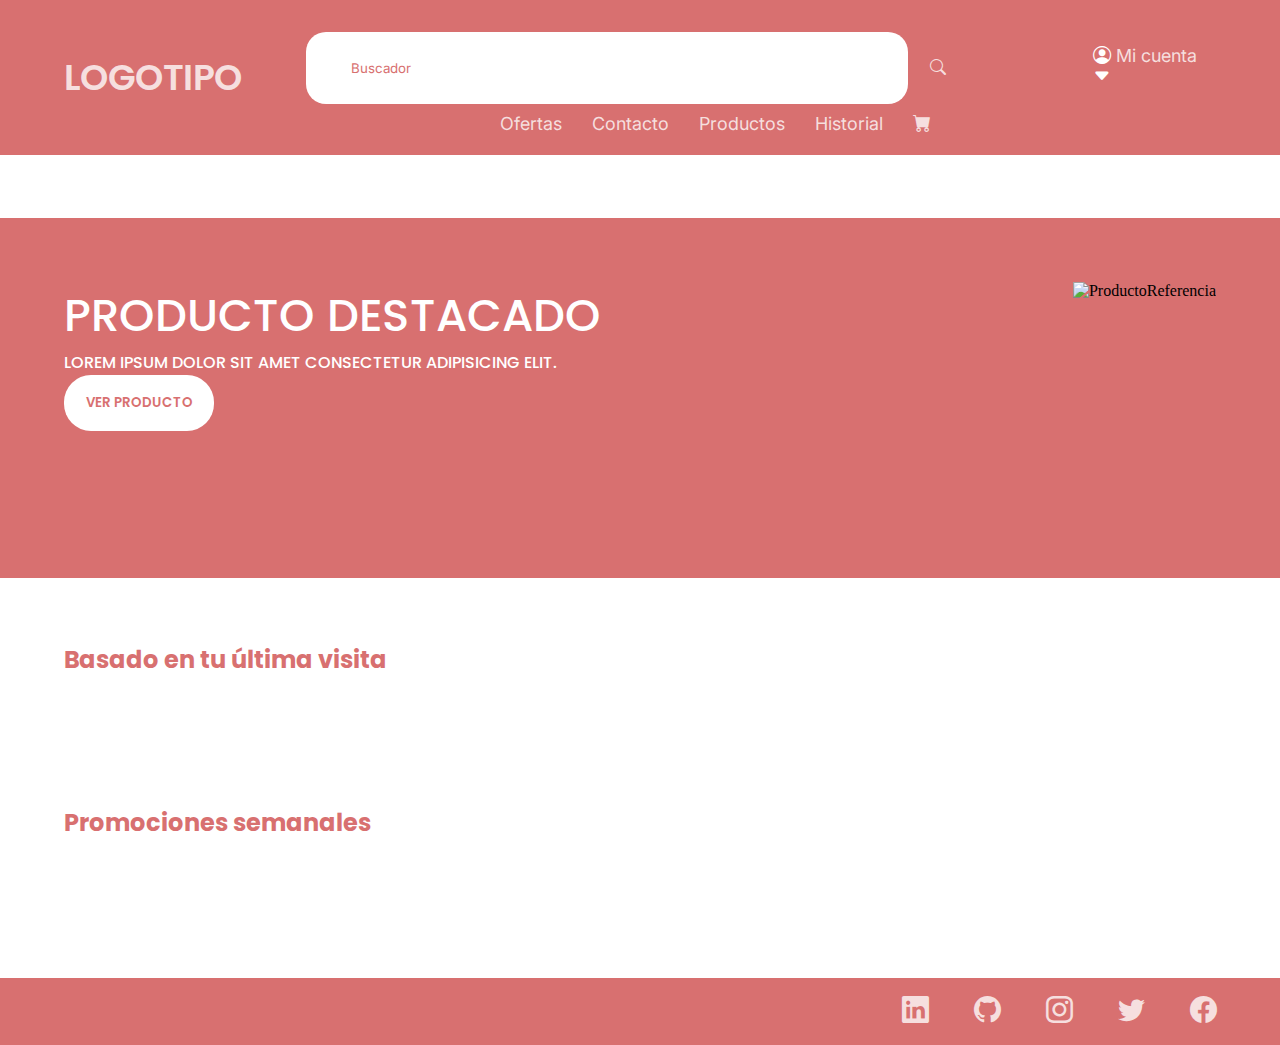
<file: index.html>
<!DOCTYPE html>
<html lang="es">
  <head>
    <meta charset="UTF-8" />
    <meta http-equiv="X-UA-Compatible" content="IE=edge" />
    <meta name="viewport" content="width=device-width, initial-scale=1.0" />
    <link rel="stylesheet" href="css/style.css" />
    <link
      href="https://cdn.jsdelivr.net/npm/bootstrap@5.3.0-alpha3/dist/css/bootstrap.min.css"
      rel="stylesheet"
      integrity="sha384-KK94CHFLLe+nY2dmCWGMq91rCGa5gtU4mk92HdvYe+M/SXH301p5ILy+dN9+nJOZ"
      crossorigin="anonymous"
    />
    <link
      rel="stylesheet"
      href="https://cdn.jsdelivr.net/npm/bootstrap-icons@1.10.5/font/bootstrap-icons.css"
    />
    <link rel="stylesheet" href="css/index.css">
    <title>Productos electrónicos</title>
  </head>
  <body>
    <header>
      <div class="menuFondo header">
        <div>
          <div class="elementos">
            <div class="contenedorLogo">
                  <p class="logo"><a href="index.html">LOGOTIPO</a></p>
            </div>
            <nav class="menu">
              <div class="buscador" >
                <form action="" method="post">
                  <input
                    type="text"
                    name="buscar"
                    placeholder="Buscador"
                    class="inputBuscador"
                  />
                  <a href="#" id="buscar" onclick="buscar()">
                    <i class="bi bi-search"></i>
                  </a>
                </form>
              </div>
              <ul class="items">
                <li><a href="pages/ofertas.html">Ofertas</a></li>
                <li><a href="pages/contacto.html">Contacto</a></li>
                <li><a href="pages/productos.html">Productos</a></li>
                <li><a href="#">Historial</a></li>
                <li>
                  <a href="/pages/carrito.html"
                  ><i class="bi bi-cart-fill"></i
                    ></a>
                  </li>
              </ul>
              <ul>
                <li class="cuenta"><a href="#"><i class="bi bi-person-circle iconoPerfil"></i>Mi cuenta<i class="bi bi-caret-down-fill iconoPerfil"></i></a></li>
              </ul>
            </nav>
          </div>
        </div>
      </div>
    </header>

    <main id="main">
     <div class="contenedor">
      <div class="ladoIzquierdo">
        <h1 class="tituloBanner">Producto destacado</h1>
        <p class="descripcion">Lorem ipsum dolor sit amet consectetur adipisicing elit.</p>
        <button class="btnBanner">Ver producto</button>
      </div>
      <img id="imgPortada" alt="ProductoReferencia" class="imagenBanner">
     </div>


     <section class="catalogo">
       <h2 class="tituloPromociones">Basado en tu última visita</h2>
       <div class="recientes">

         <div class="visitadosRecientemente" id="visitadosRecientemente1"> </div>
         <div class="visitadosRecientemente" id="visitadosRecientemente2">  </div>
          <div class="visitadosRecientemente" id="visitadosRecientemente3"> </div>

       </div>

      <h2 class="tituloPromociones">Promociones semanales</h2>
      <div class="promociones" id="promociones">
        
      </div>
     </section>


    </main>

    <footer class="footer">
      <div class="iconos">
        <a href="#">
          <i class="bi bi-linkedin"></i>
        </a>
        <a href="#">
          <i class="bi bi-github"></i>
        </a>
        <a href="#">
          <i class="bi bi-instagram"></i>
        </a>
        <a href="#">
          <i class="bi bi-twitter"></i>
        </a>
        <a href="#">
          <i class="bi bi-facebook"></i>
        </a>
      </div>
    </footer>
    <script src="js/index.js"></script>
    <script
      src="https://cdn.jsdelivr.net/npm/bootstrap@5.3.0-alpha3/dist/js/bootstrap.bundle.min.js"
      integrity="sha384-ENjdO4Dr2bkBIFxQpeoTz1HIcje39Wm4jDKdf19U8gI4ddQ3GYNS7NTKfAdVQSZe"
      crossorigin="anonymous"
    ></script>
  </body>
</html>
</file>
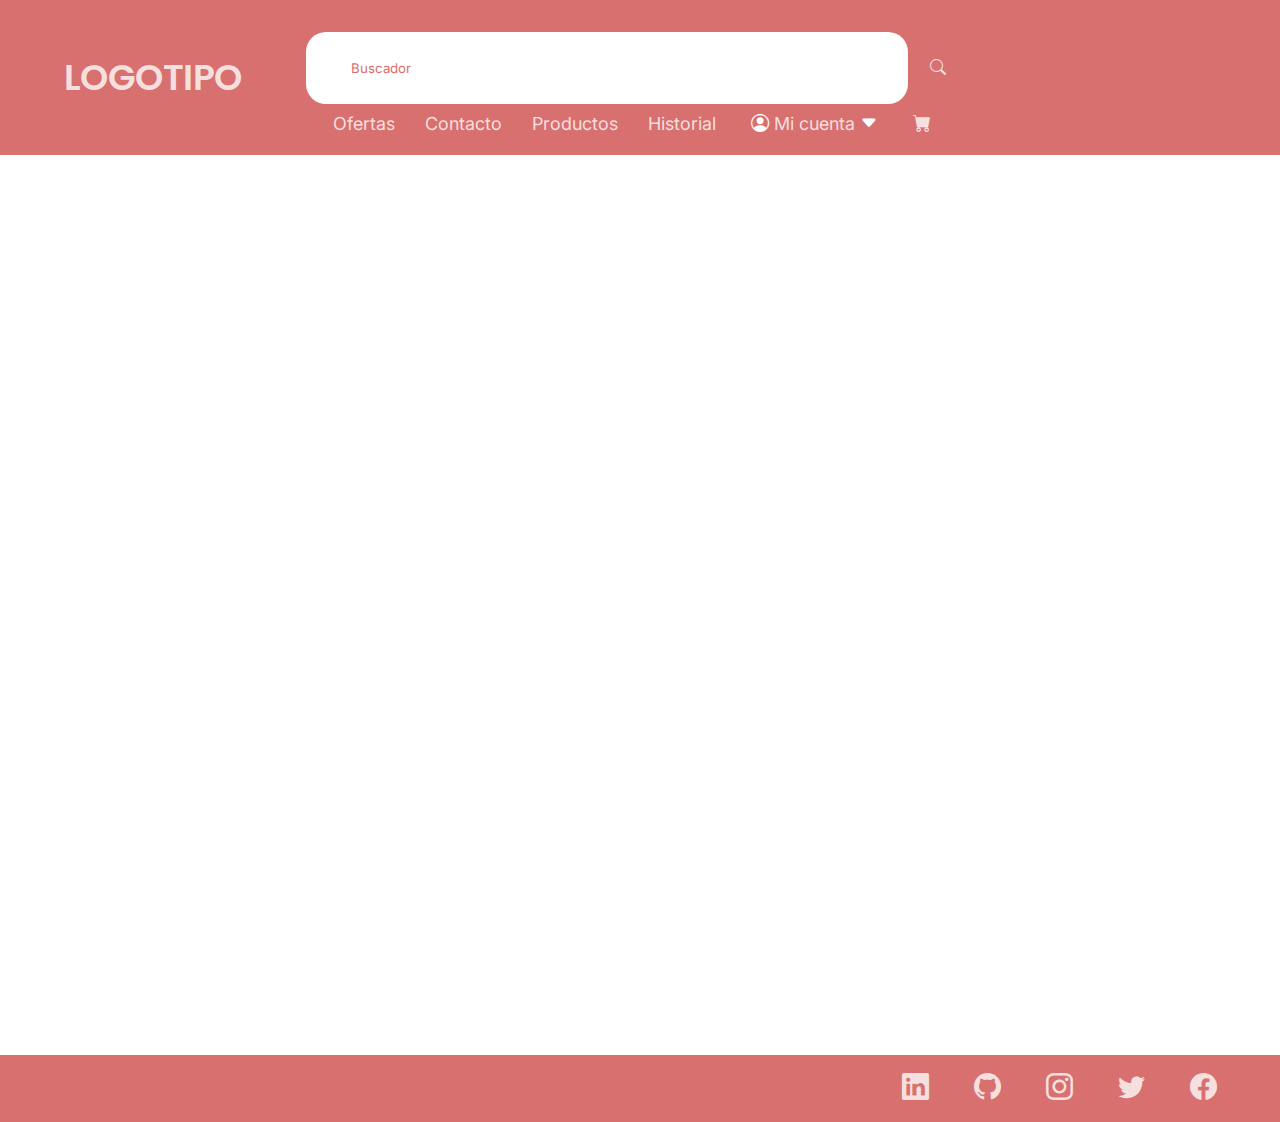
<file: pages/carrito.html>
<!DOCTYPE html>
<html lang="es">
  <head>
    <meta charset="UTF-8" />
    <meta http-equiv="X-UA-Compatible" content="IE=edge" />
    <meta name="viewport" content="width=device-width, initial-scale=1.0" />
    <link rel="stylesheet" href="../css/style.css" />
    <link
      href="https://cdn.jsdelivr.net/npm/bootstrap@5.3.0-alpha3/dist/css/bootstrap.min.css"
      rel="stylesheet"
      integrity="sha384-KK94CHFLLe+nY2dmCWGMq91rCGa5gtU4mk92HdvYe+M/SXH301p5ILy+dN9+nJOZ"
      crossorigin="anonymous"
    />
    <link
      rel="stylesheet"
      href="https://cdn.jsdelivr.net/npm/bootstrap-icons@1.10.5/font/bootstrap-icons.css"
    />
    <title>Carrito</title>
  </head>
  <body>
    <header>
      <div class="menuFondo header">
        <div>
          <div class="elementos">
            <div class="contenedorLogo">
                  <p class="logo"><a href="../index.html">LOGOTIPO</a></p>
            </div>
            <nav class="menu">
              <div class="buscador" >
                <form action="" method="post">
                  <input
                    type="text"
                    name="buscar"
                    placeholder="Buscador"
                    class=""
                  />
                  <a href="#" id="buscar" onclick="buscar()">
                    <i class="bi bi-search"></i>
                  </a>
                </form>
              </div>
              <ul class="items">
                <li><a href="ofertas.html">Ofertas</a></li>
                <li><a href="contacto.html">Contacto</a></li>
                <li><a href="productos.html">Productos</a></li>
                <li><a href="#">Historial</a></li>
                <li><a href="#"><i class="bi bi-person-circle iconoPerfil"></i>Mi cuenta<i class="bi bi-caret-down-fill iconoPerfil"></i></a></li>
                <li>
                  <a href="carrito.html"
                  ><i class="bi bi-cart-fill"></i
                    ></a>
                  </li>
              </ul>
            </nav>
          </div>
        </div>
      </div>
    </header>

    <main class="mainVacio">
      
    </main>

    <footer class="footer">
      <div class="iconos">
        <a href="#">
          <i class="bi bi-linkedin"></i>
        </a>
        <a href="#">
          <i class="bi bi-github"></i>
        </a>
        <a href="#">
          <i class="bi bi-instagram"></i>
        </a>
        <a href="#">
          <i class="bi bi-twitter"></i>
        </a>
        <a href="#">
          <i class="bi bi-facebook"></i>
        </a>
      </div>
    </footer>
    <script
      src="https://cdn.jsdelivr.net/npm/bootstrap@5.3.0-alpha3/dist/js/bootstrap.bundle.min.js"
      integrity="sha384-ENjdO4Dr2bkBIFxQpeoTz1HIcje39Wm4jDKdf19U8gI4ddQ3GYNS7NTKfAdVQSZe"
      crossorigin="anonymous"
    ></script>
  </body>
</html>
</file>
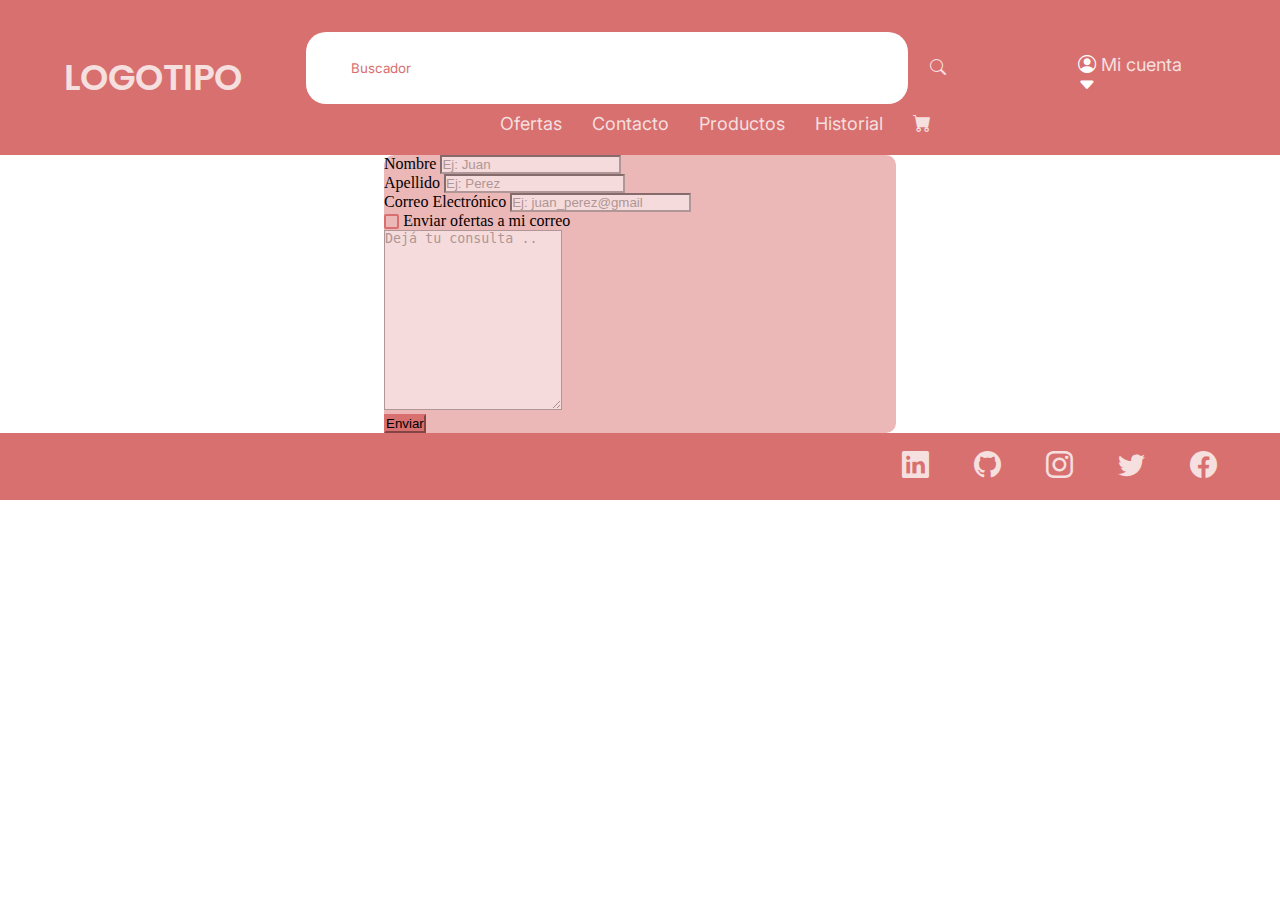
<file: pages/contacto.html>
<!DOCTYPE html>
<html lang="es">
  <head>
    <meta charset="UTF-8" />
    <meta http-equiv="X-UA-Compatible" content="IE=edge" />
    <meta name="viewport" content="width=device-width, initial-scale=1.0" />
    <link rel="stylesheet" href="../css/style.css" />
    <link rel="stylesheet" href="../css/contacto.css">
    <link
      href="https://cdn.jsdelivr.net/npm/bootstrap@5.3.0-alpha3/dist/css/bootstrap.min.css"
      rel="stylesheet"
      integrity="sha384-KK94CHFLLe+nY2dmCWGMq91rCGa5gtU4mk92HdvYe+M/SXH301p5ILy+dN9+nJOZ"
      crossorigin="anonymous"
    />
    <link
      rel="stylesheet"
      href="https://cdn.jsdelivr.net/npm/bootstrap-icons@1.10.5/font/bootstrap-icons.css"
    />
    <title>Contacto</title>
  </head>
  <body>
    <header>
      <div class="menuFondo header">
        <div>
          <div class="elementos">
            <div class="contenedorLogo">
                  <p class="logo"><a href="../index.html">LOGOTIPO</a></p>
            </div>
            <nav class="menu">
              <div class="buscador" >
                <form action="" method="post">
                  <input
                    type="text"
                    name="buscar"
                    placeholder="Buscador"
                    class=""
                  />
                  <a href="#" id="buscar" onclick="buscar()">
                    <i class="bi bi-search"></i>
                  </a>
                </form>
              </div>
              <ul class="items">
                <li><a href="ofertas.html">Ofertas</a></li>
                <li><a href="contacto.html">Contacto</a></li>
                <li><a href="productos.html">Productos</a></li>
                <li><a href="#">Historial</a></li>
                <li class="cuenta"><a href="#"><i class="bi bi-person-circle iconoPerfil"></i>Mi cuenta<i class="bi bi-caret-down-fill iconoPerfil"></i></a></li>
                <li>
                  <a href="carrito.html"
                  ><i class="bi bi-cart-fill"></i
                    ></a>
                  </li>
              </ul>
            </nav>
          </div>
        </div>
      </div>
    </header>

    <main>
      <div class="formularioContacto">
        <form class="mx-auto w-75 p-2 mt-5 mb-5">
          <div class="mb-3">
            <label for="nombre" class="form-label mt-lg-4">Nombre</label>
            <input
              type="text"
              class="form-control inputColor"
              id="nombre"
              placeholder="Ej: Juan"
            />
          </div>

          <div class="mb-3">
            <label for="apellido" class="form-label">Apellido</label>
            <input
              type="text"
              class="form-control inputColor"
              id="apellido"
              placeholder="Ej: Perez"
            />
          </div>

          <div class="mb-3">
            <label for="correoElectronico" class="form-label"
              >Correo Electrónico</label
            >
            <input
              type="email"
              class="form-control inputColor"
              id="exampleInputEmail1"
              aria-describedby="emailHelp"
              placeholder="Ej: juan_perez@gmail"
            />
          </div>

          <div class="mb-3">
            <input type="checkbox" class="btnCheck" id="confirmarSuscripcion" />
            <label for="confirmarSuscripcion">Enviar ofertas a mi correo</label>
          </div>

          <div>
            <textarea
              class="form-control w-100 inputColor"
              id="consulta"
              placeholder="Dejá tu consulta .."
              style="height: 20vh"
            ></textarea>
          </div>

          <button type="submit" class="btn btn-primary btnColor mt-3 mb-4">
            Enviar
          </button>
        </form>
      </div>
    </main>

    <footer class="footer">
      <div class="iconos">
        <a href="#">
          <i class="bi bi-linkedin"></i>
        </a>
        <a href="#">
          <i class="bi bi-github"></i>
        </a>
        <a href="#">
          <i class="bi bi-instagram"></i>
        </a>
        <a href="#">
          <i class="bi bi-twitter"></i>
        </a>
        <a href="#">
          <i class="bi bi-facebook"></i>
        </a>
      </div>
    </footer>
    <script
      src="https://cdn.jsdelivr.net/npm/bootstrap@5.3.0-alpha3/dist/js/bootstrap.bundle.min.js"
      integrity="sha384-ENjdO4Dr2bkBIFxQpeoTz1HIcje39Wm4jDKdf19U8gI4ddQ3GYNS7NTKfAdVQSZe"
      crossorigin="anonymous"
    ></script>
  </body>
</html>
</file>
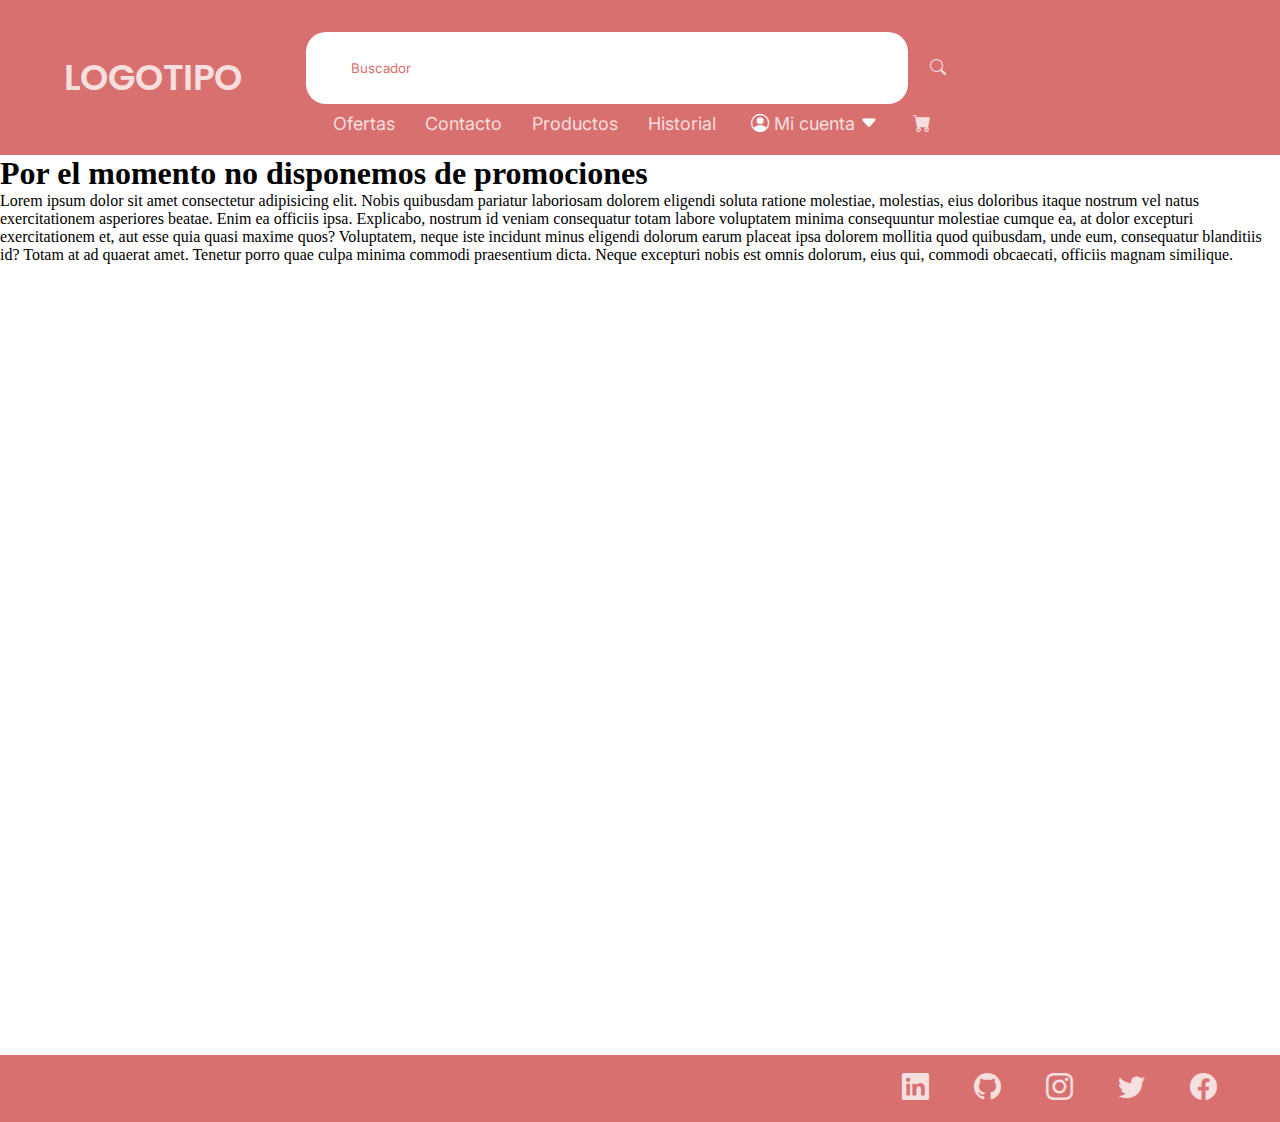
<file: pages/ofertas.html>
<!DOCTYPE html>
<html lang="es">
  <head>
    <meta charset="UTF-8" />
    <meta http-equiv="X-UA-Compatible" content="IE=edge" />
    <meta name="viewport" content="width=device-width, initial-scale=1.0" />
    <link rel="stylesheet" href="../css/style.css" />
    <link
      href="https://cdn.jsdelivr.net/npm/bootstrap@5.3.0-alpha3/dist/css/bootstrap.min.css"
      rel="stylesheet"
      integrity="sha384-KK94CHFLLe+nY2dmCWGMq91rCGa5gtU4mk92HdvYe+M/SXH301p5ILy+dN9+nJOZ"
      crossorigin="anonymous"
    />
    <link
      rel="stylesheet"
      href="https://cdn.jsdelivr.net/npm/bootstrap-icons@1.10.5/font/bootstrap-icons.css"
    />
    <title>Ofertas</title>
  </head>
  <body>
    <header>
      <div class="menuFondo header">
        <div>
          <div class="elementos">
            <div class="contenedorLogo">
                  <p class="logo"><a href="../index.html">LOGOTIPO</a></p>
            </div>
            <nav class="menu">
              <div class="buscador" >
                <form action="" method="post">
                  <input
                    type="text"
                    name="buscar"
                    placeholder="Buscador"
                    class=""
                  />
                  <a href="#" id="buscar" onclick="buscar()">
                    <i class="bi bi-search"></i>
                  </a>
                </form>
              </div>
              <ul class="items">
                <li><a href="ofertas.html">Ofertas</a></li>
                <li><a href="contacto.html">Contacto</a></li>
                <li><a href="productos.html">Productos</a></li>
                <li><a href="#">Historial</a></li>
                <li><a href="#"><i class="bi bi-person-circle iconoPerfil"></i>Mi cuenta<i class="bi bi-caret-down-fill iconoPerfil"></i></a></li>
                <li>
                  <a href="carrito.html"
                  ><i class="bi bi-cart-fill"></i
                    ></a>
                  </li>
              </ul>
            </nav>
          </div>
        </div>
      </div>
    </header>

    <main class="mainVacio">
      <article>
        <h1 class="text-center mt-4">Por el momento no disponemos de promociones</h1>
        <p class="m-5">Lorem ipsum dolor sit amet consectetur adipisicing elit. Nobis quibusdam pariatur laboriosam dolorem eligendi soluta ratione molestiae, molestias, eius doloribus itaque nostrum vel natus exercitationem asperiores beatae. Enim ea officiis ipsa. Explicabo, nostrum id veniam consequatur totam labore voluptatem minima consequuntur molestiae cumque ea, at dolor excepturi exercitationem et, aut esse quia quasi maxime quos? Voluptatem, neque iste incidunt minus eligendi dolorum earum placeat ipsa dolorem mollitia quod quibusdam, unde eum, consequatur blanditiis id? Totam at ad quaerat amet. Tenetur porro quae culpa minima commodi praesentium dicta. Neque excepturi nobis est omnis dolorum, eius qui, commodi obcaecati, officiis magnam similique.</p>
        <div class="construccion">
          <iframe class="imagenConstruccion" src="https://th.bing.com/th/id/R.eb430d81c1bb6891e5781ff8ae409bb4?rik=ptC06%2biEdBDgNA&riu=http%3a%2f%2fwww.jmcprl.net%2fGIF+CONSTR%2fGIF+CONSTRUCCION+(77).gif&ehk=jr046DG8K2MJ24ldKaqmnE9FYqNIu3rvoTcL2o2qbic%3d&risl=&pid=ImgRaw&r=0" frameborder="0"></iframe>
        </div>
      </article>
      
    </main>

    <footer class="footer">
      <div class="iconos">
        <a href="#">
          <i class="bi bi-linkedin"></i>
        </a>
        <a href="#">
          <i class="bi bi-github"></i>
        </a>
        <a href="#">
          <i class="bi bi-instagram"></i>
        </a>
        <a href="#">
          <i class="bi bi-twitter"></i>
        </a>
        <a href="#">
          <i class="bi bi-facebook"></i>
        </a>
      </div>
    </footer>
    <script
      src="https://cdn.jsdelivr.net/npm/bootstrap@5.3.0-alpha3/dist/js/bootstrap.bundle.min.js"
      integrity="sha384-ENjdO4Dr2bkBIFxQpeoTz1HIcje39Wm4jDKdf19U8gI4ddQ3GYNS7NTKfAdVQSZe"
      crossorigin="anonymous"
    ></script>
  </body>
</html>
</file>
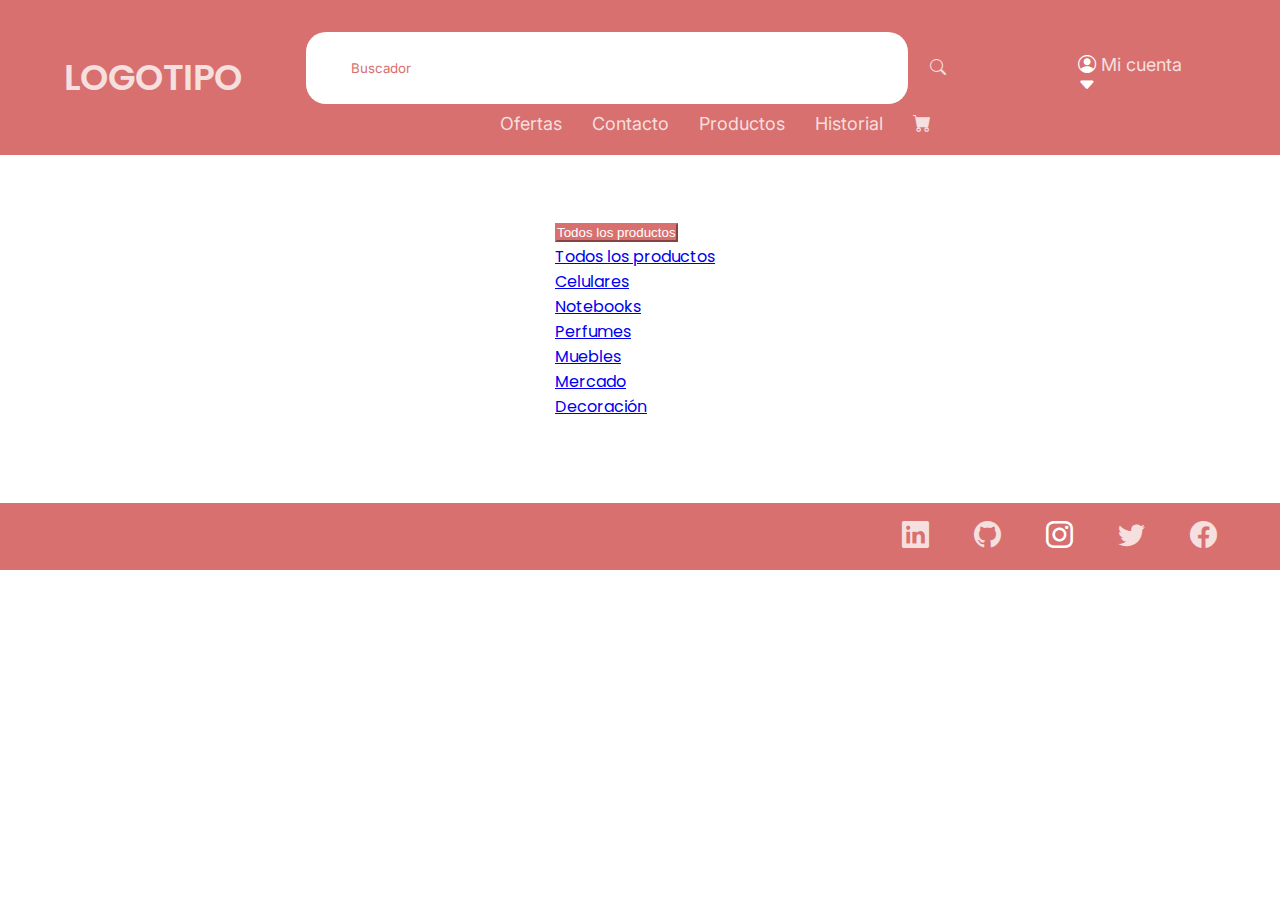
<file: pages/productos.html>
<!DOCTYPE html>
<html lang="es">
  <head>
    <meta charset="UTF-8" />
    <meta http-equiv="X-UA-Compatible" content="IE=edge" />
    <meta name="viewport" content="width=device-width, initial-scale=1.0" />
    <link rel="stylesheet" href="../css/style.css" />
    <link
      href="https://cdn.jsdelivr.net/npm/bootstrap@5.3.0-alpha3/dist/css/bootstrap.min.css"
      rel="stylesheet"
      integrity="sha384-KK94CHFLLe+nY2dmCWGMq91rCGa5gtU4mk92HdvYe+M/SXH301p5ILy+dN9+nJOZ"
      crossorigin="anonymous"
    />
    <link
      rel="stylesheet"
      href="https://cdn.jsdelivr.net/npm/bootstrap-icons@1.10.5/font/bootstrap-icons.css"
    />

    <link rel="stylesheet" href="../css/style.css" />
    <link rel="stylesheet" href="../css/productos.css">
    <title>Productos</title>
  </head>
  <body>
    <header>
      <div class="menuFondo header">
        <div>
          <div class="elementos">
            <div class="contenedorLogo">
                  <p class="logo"><a href="../index.html">LOGOTIPO</a></p>
            </div>
            <nav class="menu">
              <div class="buscador" >
                <form action="" method="post">
                  <input
                    type="text"
                    name="buscar"
                    placeholder="Buscador"
                    class=""
                  />
                  <a href="#" id="buscar" onclick="buscar()">
                    <i class="bi bi-search"></i>
                  </a>
                </form>
              </div>
              <ul class="items">
                <li><a href="ofertas.html">Ofertas</a></li>
                <li><a href="contacto.html">Contacto</a></li>
                <li><a href="productos.html">Productos</a></li>
                <li><a href="#">Historial</a></li>
                <li class="cuenta"><a href="#"><i class="bi bi-person-circle iconoPerfil"></i>Mi cuenta<i class="bi bi-caret-down-fill iconoPerfil"></i></a></li>
                <li>
                  <a href="carrito.html"
                  ><i class="bi bi-cart-fill"></i
                    ></a>
                  </li>
              </ul>
            </nav>
          </div>
        </div>
      </div>
    </header>

    <main class="mainProductos">

      <div class="dropdown menuDesplegable" id="menuDesplegable">
        <button class="btn btnColor dropdown-toggle btnDesplegable" id="btnDesplegable" onclick="cambiarCategoria()" type="button" data-bs-toggle="dropdown" aria-expanded="false">
          Todos los productos
        </button>
        <ul class="dropdown-menu itemsDeplegables">
          <li><a class="dropdown-item" id="todos" href="#">Todos los productos</a></li>
          <li><a class="dropdown-item" id="celulares" href="#"">Celulares</a></li>
          <li><a class="dropdown-item" id="notebooks" href="#">Notebooks</a></li>
          <li><a class="dropdown-item" id="perfumes" href="#">Perfumes</a></li>
          <li><a class="dropdown-item" id="muebles" href="#">Muebles</a></li>
          <li><a class="dropdown-item" id="mercado" href="#">Mercado</a></li>
          <li><a class="dropdown-item" id="decoracion" href="#">Decoración</a></li>
        </ul>
      </div>

      <section class="listaProductos" id="">
        

        <div id="productosContainer" class="listaProductos">
        </div>
        <div id="productosFiltrados" class="listaProductos">
        </div>

      </section>
    </main>
    
    <footer class="footer">
      <div class="iconos">
        <a href="">
          <i class="bi bi-linkedin"></i>
        </a>
        <a href="">
          <i class="bi bi-github"></i>
        </a>
        <a href="">

        </a>
        <i class="bi bi-instagram"></i>
        <a href="">
          <i class="bi bi-twitter"></i>
        </a>
        <a href="">
          <i class="bi bi-facebook"></i>
        </a>
        
      </div>
    </footer>
    <script src="../js/productos.js"></script>
    <script
      src="https://cdn.jsdelivr.net/npm/bootstrap@5.3.0-alpha3/dist/js/bootstrap.bundle.min.js"
      integrity="sha384-ENjdO4Dr2bkBIFxQpeoTz1HIcje39Wm4jDKdf19U8gI4ddQ3GYNS7NTKfAdVQSZe"
      crossorigin="anonymous"
    ></script>
  </body>
</html>
</file>
<file: css/style.css>
/* Fuentes */
@import url('https://fonts.googleapis.com/css2?family=Poppins:wght@500;600;700&display=swap');
@import url('https://fonts.googleapis.com/css2?family=Inter&display=swap');

* {
  margin: 0;
  padding: 0;
  box-sizing: border-box;
}


/* Header incio */

.elementos {
  display: flex;
  align-items: flex-start;
}

.menuFondo {
  background-color: #D87070;
}

.logo{
  font-family: 'Poppins', sans-serif;
  font-weight: 600;
  font-size: 4vh;
}

.header .logo a {
  color: rgba(255, 255, 255, 0.781);
  text-decoration: none;
}

.logo a:hover {
  color: white;
}

.header .contenedorLogo{
  margin: 50px 5%;
}

.menu{
  display: inline;
  align-content: center;
  width: 50%;
}

.iconoPerfil{
  color: white;
  margin: 5px;
}

.items {
  list-style-type: none;
  display: flex;
  justify-content: flex-end;
}


.menu .items li a{
  text-decoration: none;
  color: rgba(255, 255, 255, 0.781);
  font-family: 'Inter', sans-serif;
  font-weight: 400;
  font-size: 2vh;
}

.menu .items li a:hover{
  text-decoration: none;
  color: white;
}

.menu .buscador form a i{
  color: rgba(255, 255, 255, 0.781);
}

.menu .buscador form a i:hover {
  color: white;
}

.menu .buscador form input{
  width: 94%;
  height: 8vh;
  border-radius: 20px;
  margin: 5% 0 0 0;
  border: none;
  padding-left: 5vh;
  margin-right: 2vh;
}

.menu .buscador form input::placeholder{
  color: #D87070;
  font-family: 'Inter', sans-serif;
  font-weight: 400;
}

.menu .buscador form input:focus{
  outline: none;
}

.items li{
  margin: 1vh 15px;
}

.cuenta a, ul .cuenta{
  position: absolute;
  top: 5%;
  right: 5%;
  text-decoration: none;
  list-style: none;
  color: rgba(255, 255, 255, 0.781);
  font-family: 'Inter', sans-serif;
  font-weight: 400;
  font-size: 2vh;
}

.cuenta a{
  width: 10vw;
}
/* Header fin */

/* Botón */

.btnColor {
  background-color: #D87070!important;
  border-color: #D87070 !important;
}

.btnColorCarrusel {
  color: #D87070 !important;
  font-size: 5vh;
}
/*Botón fin */

/* Relleno de página, cambiar */
.construccion {
  margin: auto;
  width: 50%;
}

.imagenConstruccion {
  width: 100%;
}

/*Footer*/

.footer {
  background-color: rgba(216, 112, 112, 1);
  padding: 2vh;
  z-index: 200;
  left: 0;
  bottom: 0;
  width: 100%;
}

/* Iconos */
.iconos a {
  color: rgba(255, 255, 255, 0.781);
  text-decoration: none;
}

.iconos a:hover {
  color: white;
}

.iconos {
  text-decoration: none;
  color: white;
  text-align: center;
  display: flex;
  justify-content: end;
  letter-spacing: 5vh;
  font-size: 3vh;
}

/* El footer no se posiciona bien */

.mainVacio {
  height: 100vh !important;
}


::-webkit-scrollbar {
  width: 12px;
  height: 12px; 
}

::-webkit-scrollbar-thumb {
  background-color: #D87070; 
  border-radius: 6px; 
}

::-webkit-scrollbar-track {
  background-color: #ec9f9f;
}
</file>
<file: css/index.css>
/* Banner inicio*/

.contenedor {
  background-color: #d87070;
  height: 40vh;
  width: 100%;
  margin-top: 7vh;
  display: flex;
  justify-content: space-between;
  padding: 5%;
}

.tituloBanner,
.descripcion {
  color: #ffff;
  font-family: "Poppins", sans-serif;
  font-weight: 500;
  text-transform: uppercase;
}

.tituloBanner {
  font-size: 5vh;
}

.btnBanner {
  background-color: #ffff;
  color: #d87070;
  width: 150px;
  height: 56px;
  border: #ffff;
  border-radius: 3vh;
  font-weight: 600;
  font-family: "Poppins", sans-serif;
  text-transform: uppercase;
}

/* Banner fin */

/*Secciones del inicio */

.tituloPromociones {
  color: #d87070;
  font-weight: 700;
  font-family: "Poppins", sans-serif;
  margin: 5%;
}

/* Productos */
.ajusteDeTarjeta {
  box-shadow: 2px 2px rgba(216, 112, 112, 0.2);
}

.imgTarjeta {
  width: auto;
  height: 30vh;
  margin: auto;
  margin-top: 5%;
  border-radius: 5px;
}

.imgTarjeta:hover {
  cursor: pointer;
}

.tituloTarjeta {
  font-family: "Poppins", sans-serif;
  font-weight: 600;
}

.botonTarjeta {
  color: #d87070;
  font-family: "Poppins", sans-serif;
  font-weight: 700;
}

.recientes{
  display: flex;
  margin: 5%;
}

.visitadosRecientemente{
  width: 20%;
  margin-right: 5%;
}

.catalogo .promociones {
  display: grid;
  grid-template-columns: repeat(4, 1fr); 
  grid-template-rows: repeat(2, 1fr); 
  gap: 10px; 
  justify-items: center;
  margin: 5%;
}

.promociones img{
  width: auto;
  height: 20vh;
}

.promociones .ajusteDeTarjeta{
  width: 100%;
}
/* Productos fin */
</file>
<file: css/contacto.css>
/* Fomulario de contacto */
.formularioContacto {
    background-color: rgba(216, 112, 112, 0.5);
    border-radius: 10px;
    width: 40%;
    margin: auto;
  }
  
  .labelColor {
    background-color: white !important;
    opacity: 0.5 !important;
    margin-top: 1vh;
    margin-bottom: 1vh;
    border-radius: 5px;
    padding: 5px;
    border: 2px solid #D87070;
  }
  .inputColor {
    background-color: white !important;
    opacity: 0.5 !important;
  }
  
  input[type="checkbox"] {
    appearance: none;
    color: #D87070;
    width: 1.15em;
    height: 1.15em;
    border: 0.15em solid #D87070;
    border-radius: 0.15em;
    display: inline-grid;
    place-content: center;
  }
  
  input[type="checkbox"]::before {
    content: "";
    width: 0.65em;
    height: 0.65em;
    clip-path: polygon(14% 44%, 0 65%, 50% 100%, 100% 16%, 80% 0%, 43% 62%);
    transform: scale(0);
    transform-origin: bottom left;
    transition: 120ms transform ease-in-out;
    box-shadow: inset 1em 1em #D87070;
    border: 0.15em #D87070;
  }
  
  input[type="checkbox"]:checked::before {
    transform: scale(1);
  }
  
  /* Formulario de contacto fin */
</file>
<file: css/productos.css>
/* Productos */

.listaProductos{
  display: flex;
  flex-wrap: wrap;
  justify-content: space-evenly;
  row-gap: 10px;
  column-gap: 10px;
}
  
  .ajusteDeTarjeta{
    height: 35vh;
    width: 30vh;
    box-shadow: 2px 2px rgba(216, 112, 112, 0.2);
  }

  div .tarjeta {
    height: 30vh;
  }
  
  .imgTarjeta{
    width: 50%;
    height: 35%;
    object-fit: contain;
    margin: auto;
    border-radius: 5px;
  }
  
  .card {
    border-radius: 15px;
    text-align: center;
  }

.tituloTarjeta{
  font-size: 25px;
  height: 40px;
  margin: 10px;
}

  .descripcion{
    text-overflow: ellipsis;
    overflow: hidden;
    white-space: nowrap;
    margin: 20px;
  }
  
  .mainProductos {
    display: flex;
    flex-wrap: wrap;
    flex-direction: row;
    align-content: stretch;
    justify-content: center;
    margin: 5%;
  }
  
  .botonTarjeta {
    margin: 5px;
  }

  /* Productos fin */

/* Buscador por categoría */

.menuDesplegable{
  display: block;
  margin: 0 100px;
  color: #ffff;
  font-family: "Poppins", sans-serif;
  margin-bottom: 20px; 
}

.btnDesplegable{
  color: #ffff;
  margin: auto;
}
</file>
